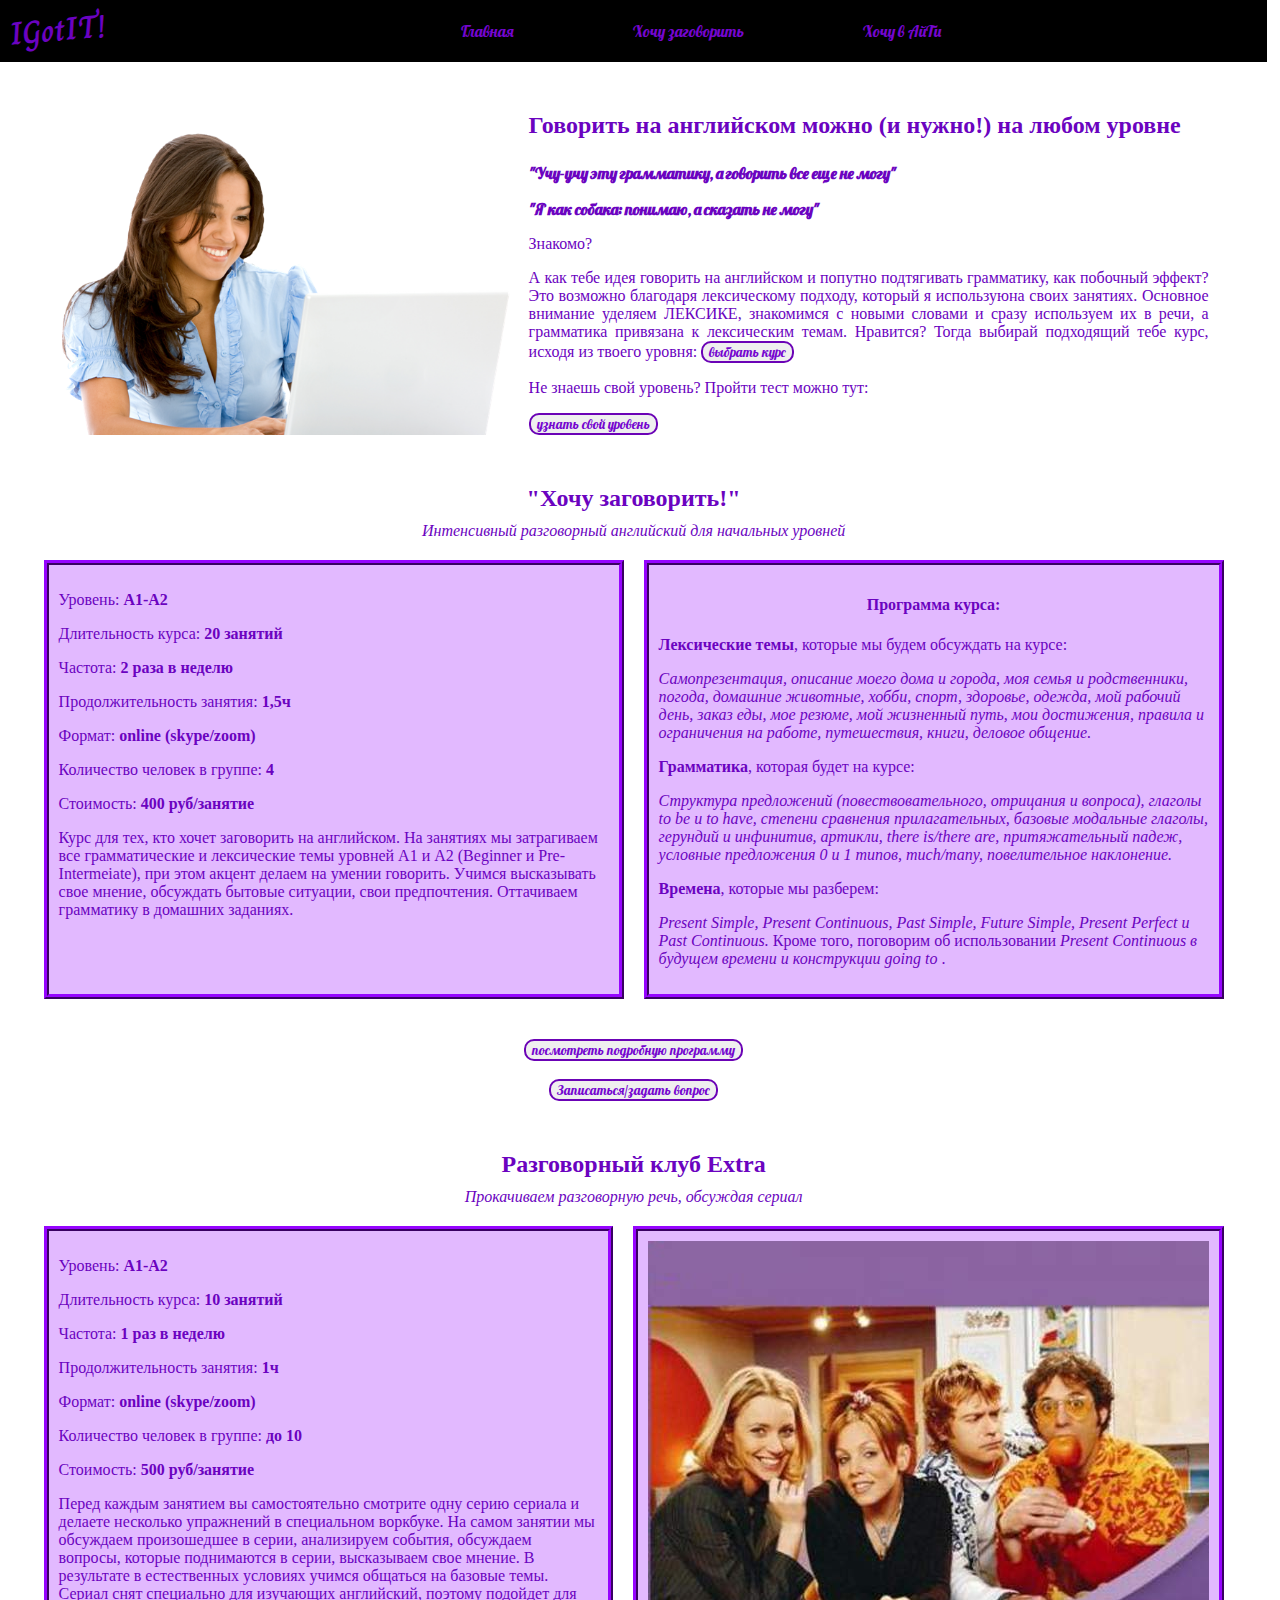
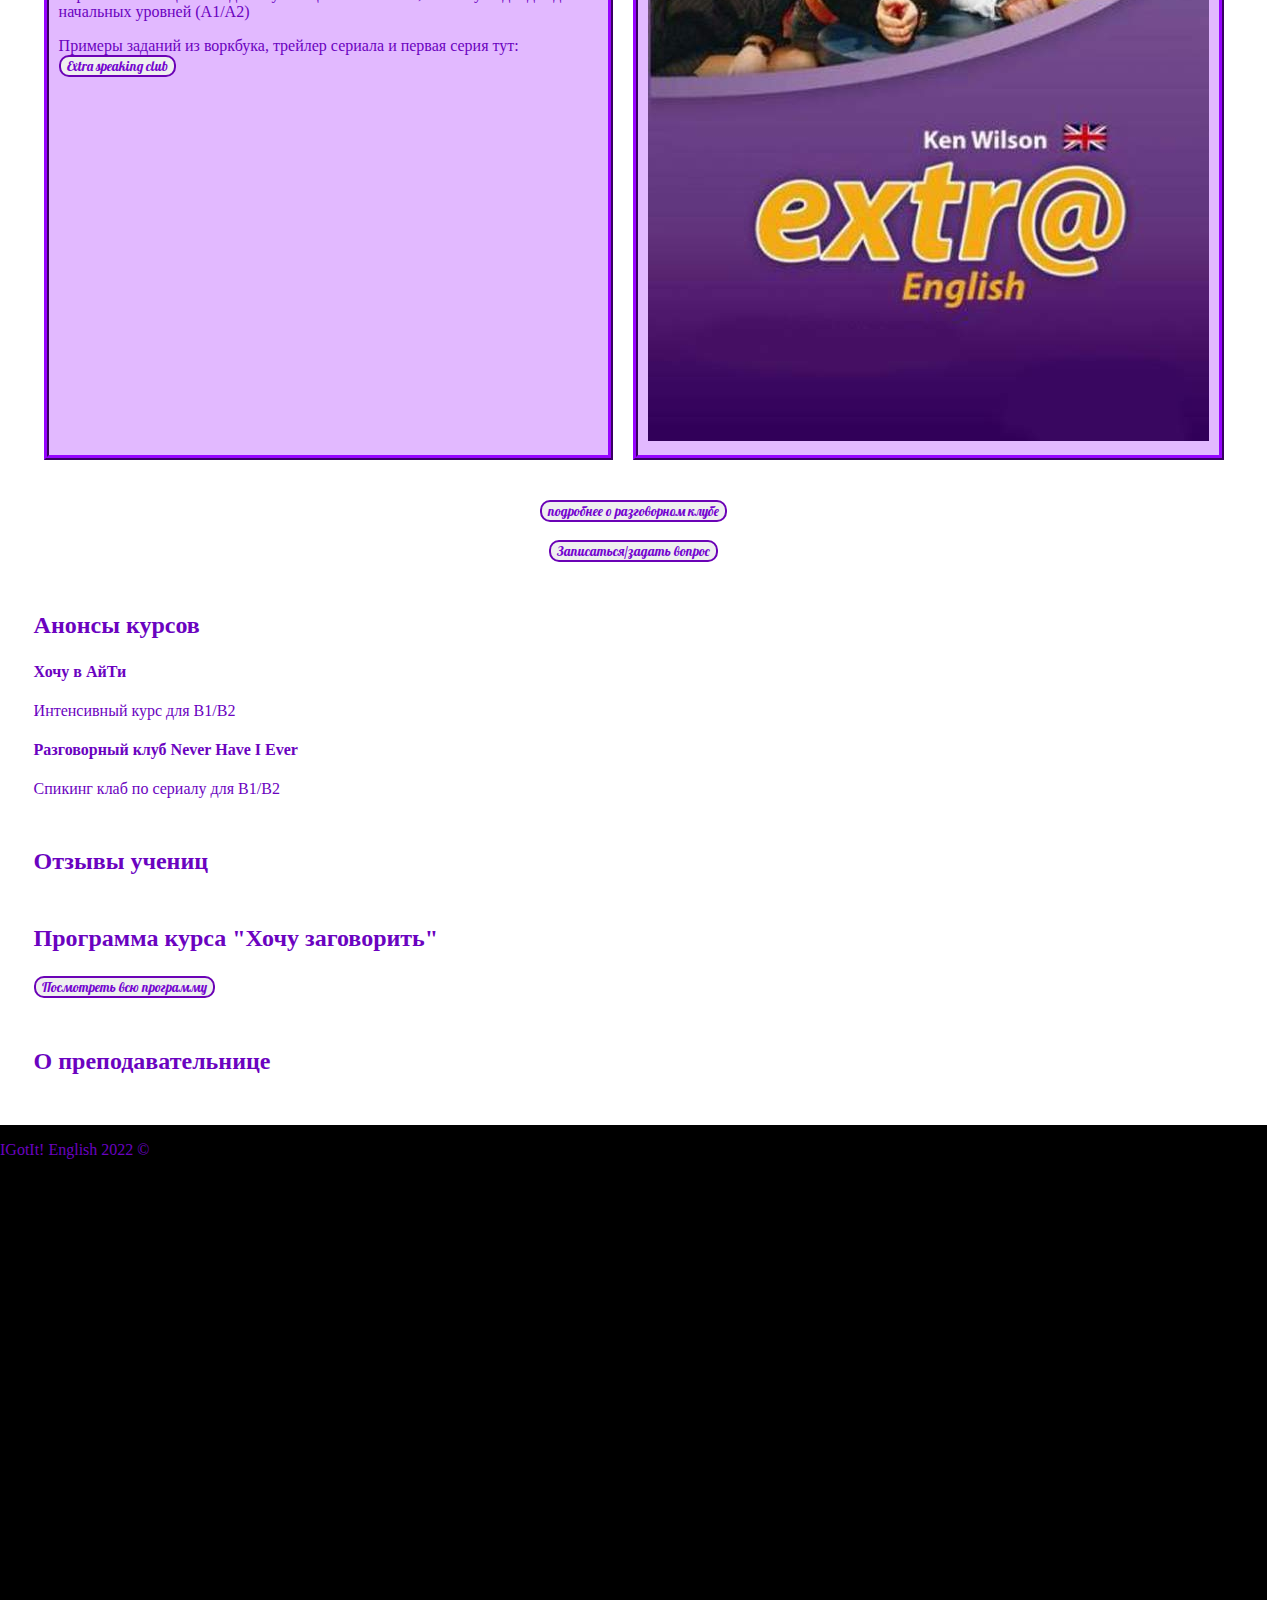
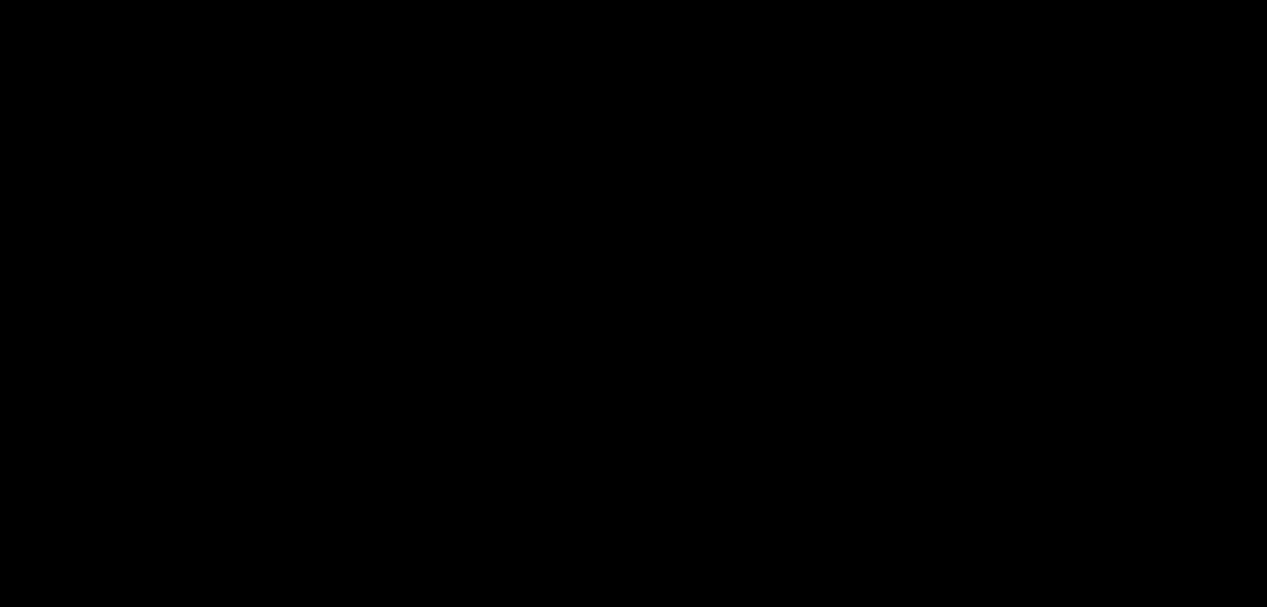
<file: index.html>
<!DOCTYPE html>
<html lang="ru">
<head>
    <meta charset="UTF-8">
    <meta http-equiv="X-UA-Compatible" content="IE=edge">
    <meta name="viewport" content="width=device-width, initial-scale=1.0">
    <title>IGotIT заговори на английском</title>
    <link rel="stylesheet" href="./styles/main.css">
    <link rel="stylesheet" href="./styles/header.css">
    <link rel="stylesheet" href="./styles/intro.css">
    <link rel="stylesheet" href="./styles/course-cards.css">
    <link rel="stylesheet" href="./styles/speakingClubs.css">
    <link rel="stylesheet" href="./styles/footer.css">
</head>
<body>
    <div class="main-container">
        <header class="header">
            <h1 id="school-title">IGotIT!</h1>
            <nav class="navigation">
                <ul class="header-navigation">
                    <li>
                        <a href="./index.html" class="menu-link">Главная</a>
                    </li>
                    <li>
                        <a href="./intensive-speaking-course.html" class="menu-link">Хочу заговорить</a>
                    </li>
                    <li>
                        <a href="./tech-english-course.html" class="menu-link">Хочу в АйТи</a>
                    </li>
                </ul>
            </nav>
            <nav class="mobile-navigation hidden-menu" id="mobile-navigation">
                <ul class="mobile-header-navigation">
                    <li>
                        <a href="./index.html" class="menu-link">Главная</a>
                    </li>
                    <li>
                        <a href="./intensive-speaking-course.html" class="menu-link">Хочу заговорить</a>
                    </li>
                    <li>
                        <a href="./tech-english-course.html" class="menu-link">Хочу в АйТи</a>
                    </li>
                </ul>
            </nav>
            <div class="menu-icon" id="menu-icon"> 
                <div class="menu-line line1"></div>
                <div class="menu-line line2"></div>
                <div class="menu-line line3"></div>
            </div>
        </header>

        <main class="main">
        
            <section class="intro">
                <div class="text-intro">
                    <h3>Говорить на английском можно (и нужно!) на любом уровне</h3>
                    <p class="quote">"Учу-учу эту грамматику, а говорить все еще не могу"</p>
                    <p class="quote">"Я как собака: понимаю, а сказать не могу"</p>
                    <p>Знакомо?</p>
                    <p>А как тебе идея говорить на английском и попутно подтягивать грамматику, как побочный эффект? 
                        Это возможно благодаря лексическому подходу, который я используюна своих занятиях.
                        Основное внимание уделяем ЛЕКСИКЕ, знакомимся с новыми словами и сразу используем их в речи, 
                        а грамматика привязана к лексическим темам. Нравится?
                        Тогда выбирай подходящий тебе курс, исходя из твоего уровня:
                        <button class="button"><a href="#course-cards">выбрать курс</a></button>
                        <!-- <p><a href="#course-cards"><img src="./pics/arrow.png" alt="выбрать курс" class="choose-courses-arrow"></a></p> -->
                    </p>
                    <p>Не знаешь свой уровень? Пройти тест можно тут: </p> <button class="button"><a href="https://www.englishradar.com/english-level-test/" target="_blank">узнать свой уровень</a></button>
                </div>

                <!-- <div class="pic-intro">
                    <img src="./pics/cats.jpg" alt="Разговорный английский" class="intro-img">
                </div> 
                </section>-->

            <!-- <section class="about-courses">
                <h3>Как проходят занятия</h3>-->
            </section> 

            <section class="course-cards" id="course-cards">
                <h3 class="section-title">"Хочу заговорить!"</h3>
                <p class="course-description">Интенсивный разговорный английский для начальных уровней</p>
                <div class="course-container">
                    <div class="course-short-info">
                        <p>Уровень: <strong>A1-A2</strong></p>
                        <p>Длительность курса: <strong>20 занятий</strong></p>
                        <p>Частота: <strong>2 раза в неделю</strong></p>
                        <p>Продолжительность занятия: <strong>1,5ч</strong></p>
                        <p>Формат: <strong>online (skype/zoom)</strong></p>
                        <p>Количество человек в группе: <strong>4</strong></p>
                        <p>Стоимость: <strong>400 руб/занятие</strong></p>
                        <p>Курс для тех, кто хочет заговорить на английском. 
                            На занятиях мы затрагиваем все грамматические и лексические темы уровней A1 и A2 (Beginner и Pre-Intermeiate),
                            при этом акцент делаем на умении говорить. Учимся высказывать свое мнение, обсуждать бытовые ситуации, свои предпочтения.
                            Оттачиваем грамматику в домашних заданиях.</p>
                    </div>
                    <div class="course-detailed-info">
                        <h4 class="program-title">Программа курса:</h4>
                        <p><strong>Лексические темы</strong>, которые мы будем обсуждать на курсе:</p>
                        <p><em>Самопрезентация, описание моего дома и города, моя семья и родственники, 
                            погода, домашние животные, хобби, спорт, здоровье, одежда, мой рабочий день, 
                            заказ еды, мое резюме, мой жизненный путь, мои достижения, правила и ограничения на работе, 
                            путешествия, книги, деловое общение.
                        </em></p>
    
                        <p><strong>Грамматика</strong>, которая будет на курсе:</p>
                        <p><em>Структура предложений (повествовательного, отрицания и вопроса), глаголы to be и to have, 
                            степени сравнения прилагательных, базовые модальные глаголы, герундий и инфинитив, артикли, 
                            there is/there are, притяжательный падеж, условные предложения 0 и 1 типов, much/many, повелительное наклонение.
                        </em></p>
    
                        <p><strong>Времена</strong>, которые мы разберем:</p>
                        <p><em>Present Simple, Present Continuous, Past Simple, Future Simple, Present Perfect и Past Continuous.</em>
                            Кроме того, поговорим об использовании <em>Present Continuous в будущем времени и конструкции going to
                        </em>.</p>
                    </div>
                </div>

                <div class="course-buttons">
                    <button class="button"><a href="./intensive-speaking-course.html">посмотреть подробную программу</a></button>
                    <br/>
                    <button class="button"><a href="#form">Записаться/задать вопрос</a></button>
                </div>
            </section>

            <section class="speakingClub-cards" id="speakingClub-cards">
                <h3 class="section-title">Разговорный клуб Extra</h3>
                <p class="course-description">Прокачиваем разговорную речь, обсуждая сериал</p>
                <div class="speakingClub-container">
                    <div class="speakingClub-info">
                        <p>Уровень: <strong>A1-A2</strong></p>
                        <p>Длительность курса: <strong>10 занятий</strong></p>
                        <p>Частота: <strong>1 раз в неделю</strong></p>
                        <p>Продолжительность занятия: <strong>1ч</strong></p>
                        <p>Формат: <strong>online (skype/zoom)</strong></p>
                        <p>Количество человек в группе: <strong>до 10</strong></p>
                        <p>Стоимость: <strong>500 руб/занятие</strong></p>
                        <p>Перед каждым занятием вы самостоятельно смотрите одну серию сериала и делаете несколько упражнений в специальном воркбуке.
                            На самом занятии мы обсуждаем произошедшее в серии, анализируем события, обсуждаем вопросы, которые поднимаются в серии, высказываем свое мнение. 
                            В результате в естественных условиях учимся общаться на базовые темы.
                            Сериал снят специально для изучающих английский, поэтому подойдет для начальных уровней (А1/А2)
                            </p>
                        <p>Примеры заданий из воркбука, трейлер сериала и первая серия тут: <button class="button"><a href="./extra-speaking-club.html">Extra speaking club</a></button></p>
                        <div class="extra-pic-for-mobile"></div>
                    </div>
                    <div class="speakingClub-pic">
                        <img src="./pics/extra-poster.jpg" alt="Speaking Club Extra" class="extra-poster">
                    </div>

                </div>

                <div class="course-buttons">
                    <button class="button"><a href="./extra-speaking-club.html">подробнее о разговорном клубе</a></button>
                    <br/>
                    <button class="button"><a href="#form">Записаться/задать вопрос</a></button>
                </div>
                
            </section>

            <section class="comingSoon-cards" id="comingSoon-cards">
                <h3>Анонсы курсов</h3>
                <div class="comingSoon-item">
                    <h4>Хочу в АйТи</h4>
                    <p>Интенсивный курс для B1/B2</p>
                </div>
                <div class="comingSoon-item">
                    <h4>Разговорный клуб Never Have I Ever</h4>
                    <p>Спикинг клаб по сериалу для B1/B2</p>
                </div>
            </section>
        
            <section class="feedback">
                <h3>Отзывы учениц</h3>
            </section>


            <section class="a1-programm-short">
                <h3>Программа курса "Хочу заговорить"</h3>
                <button class="button"><a href="./intensive-speaking-course.html">Посмотреть всю программу</a></button>
            </section>

            <section class="about-teacher">
                <h3>О преподавательнице</h3>
            </section>

        </main>
    
        <footer class="footer">
            <p>IGotIt! English 2022 &copy</p>
            <div class="social">
                <a href="https://www.instagram.com/igotitenglish/" target="_blank"><img src="./pics/instagram-icon2.png" alt="Instagram" class="instagram-icon"></a>
                <a href="#" target="_blank"><img src="./pics/facebook-icon.png" alt="facebook" class="facebook-icon"></a>
            </div>
            <a href="#school-title"><img src="./pics/arrow.png" alt="наверх" class="up-arrow"></a>
        </footer>
    
    </div>
    
    <script src="./scripts/menu.js"></script>
</body>
</html>
</file>
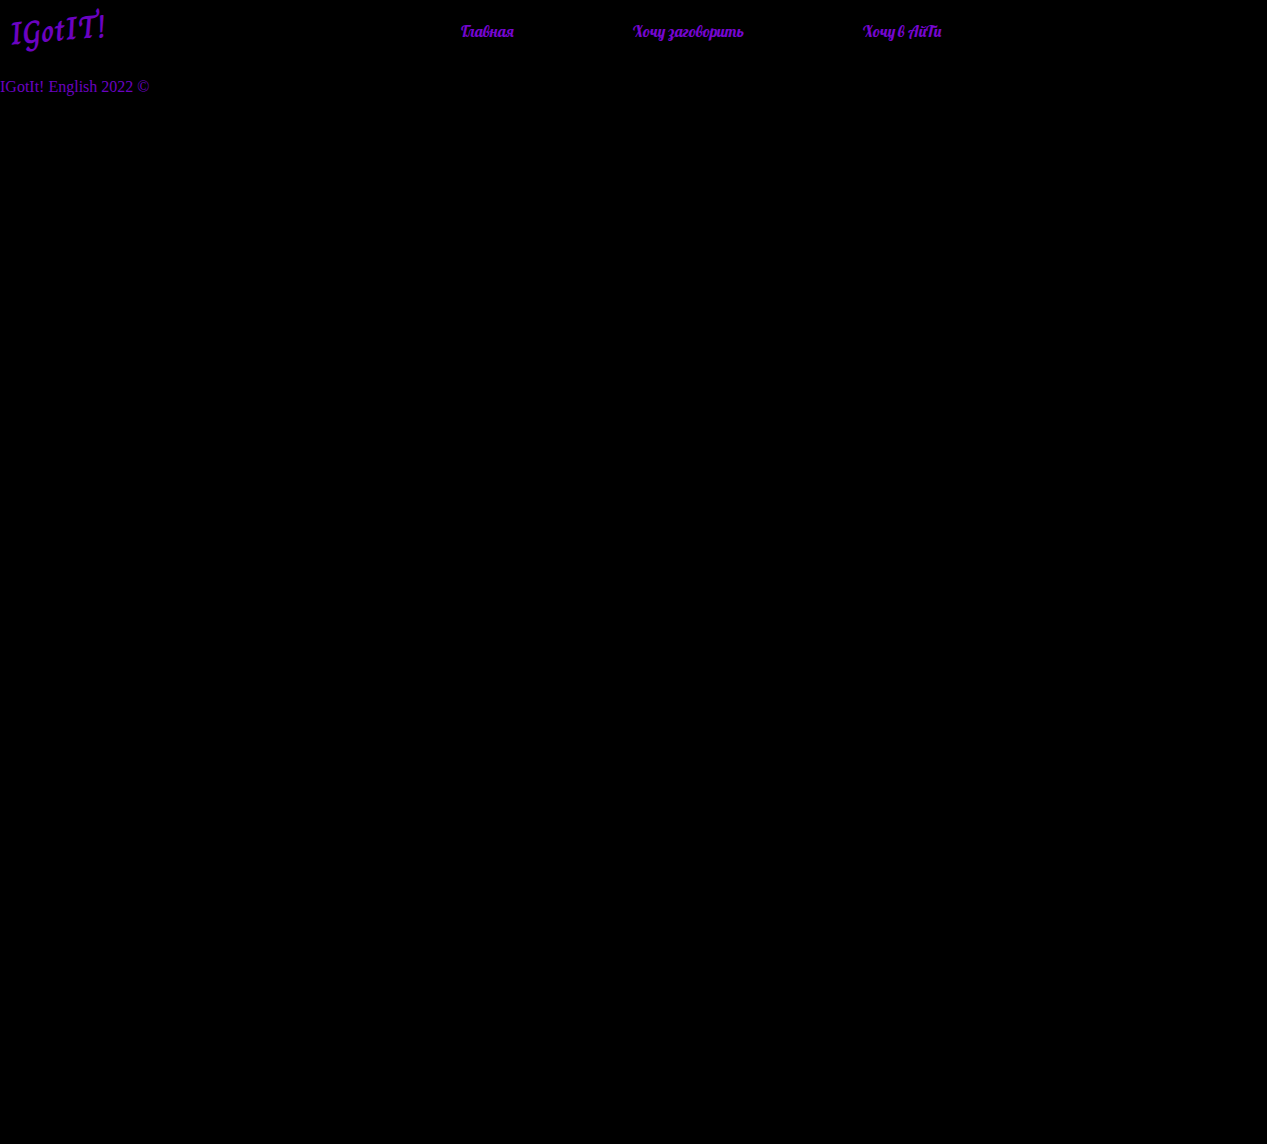
<file: intensive-speaking-course.html>
<!DOCTYPE html>
<html lang="ru">
<head>
    <meta charset="UTF-8">
    <meta http-equiv="X-UA-Compatible" content="IE=edge">
    <meta name="viewport" content="width=device-width, initial-scale=1.0">
    <title>Разговорный курс английского IGotIT</title>
    <link rel="stylesheet" href="./styles/main.css">
    <link rel="stylesheet" href="./styles/header.css">
    <link rel="stylesheet" href="./styles/footer.css">
</head>
<body>
    <div class="main-container">
        <header class="header">
            <h1 id="school-title">IGotIT!</h1>
            <nav class="navigation">
                <ul class="header-navigation">
                    <li>
                        <a href="./index.html" class="menu-link">Главная</a>
                    </li>
                    <li>
                        <a href="./intensive-speaking-course.html" class="menu-link">Хочу заговорить</a>
                    </li>
                    <li>
                        <a href="./tech-english-course.html" class="menu-link">Хочу в АйТи</a>
                    </li>
                </ul>
            </nav>
            <nav class="mobile-navigation hidden-menu" id="mobile-navigation">
                <ul class="mobile-header-navigation">
                    <li>
                        <a href="./index.html" class="menu-link">Главная</a>
                    </li>
                    <li>
                        <a href="./intensive-speaking-course.html" class="menu-link">Хочу заговорить</a>
                    </li>
                    <li>
                        <a href="./tech-english-course.html" class="menu-link">Хочу в АйТи</a>
                    </li>
                </ul>
            </nav>
            <div class="menu-icon" id="menu-icon"> 
                <div class="menu-line line1"></div>
                <div class="menu-line line2"></div>
                <div class="menu-line line3"></div>
            </div>
        </header>

        <main class="main">
        
        </main>
    
        <footer class="footer">
            <p>IGotIt! English 2022 &copy</p>
            <div class="social">
                <a href="https://www.instagram.com/igotitenglish/" target="_blank"><img src="./pics/instagram-icon2.png" alt="Instagram" class="instagram-icon"></a>
                <a href="#" target="_blank"><img src="./pics/facebook-icon.png" alt="facebook" class="facebook-icon"></a>
            </div>
            <a href="#school-title"><img src="./pics/arrow.png" alt="наверх" class="up-arrow"></a>
        </footer>
    
    </div>
    
    <script src="./scripts/menu.js"></script>
</body>
</html>
</file>
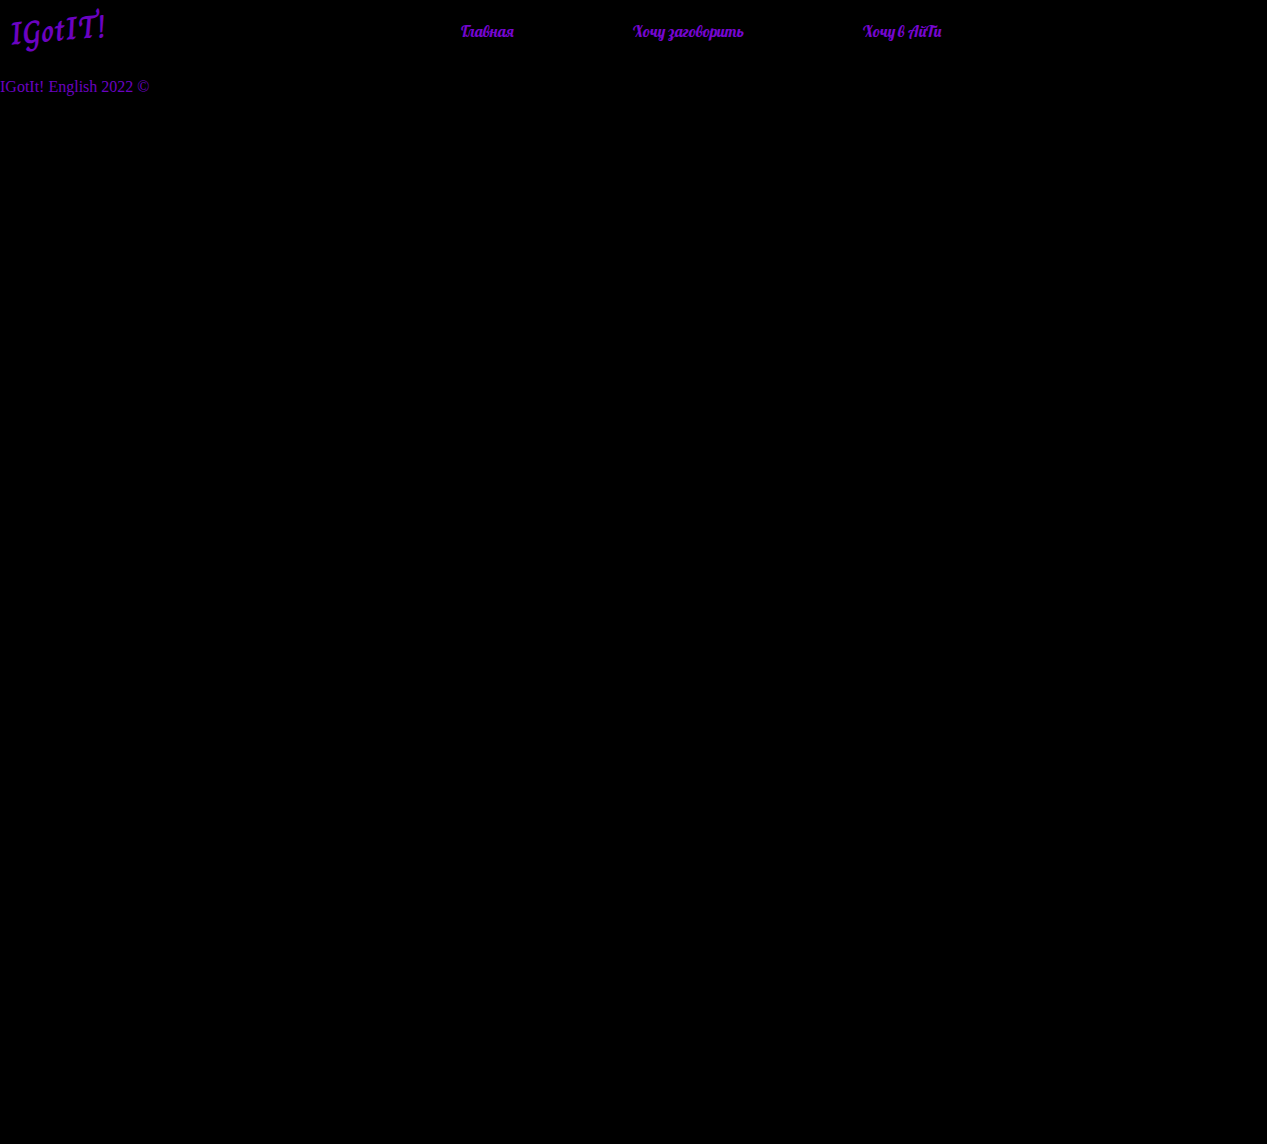
<file: tech-english-course.html>
<!DOCTYPE html>
<html lang="ru">
<head>
    <meta charset="UTF-8">
    <meta http-equiv="X-UA-Compatible" content="IE=edge">
    <meta name="viewport" content="width=device-width, initial-scale=1.0">
    <title>Английский для IT IGotIT</title>
    <link rel="stylesheet" href="./styles/main.css">
    <link rel="stylesheet" href="./styles/header.css">
    <link rel="stylesheet" href="./styles/footer.css">
</head>
<body>
    <div class="main-container">
        <header class="header">
            <h1 id="school-title">IGotIT!</h1>
            <nav class="navigation">
                <ul class="header-navigation">
                    <li>
                        <a href="./index.html" class="menu-link">Главная</a>
                    </li>
                    <li>
                        <a href="./intensive-speaking-course.html" class="menu-link">Хочу заговорить</a>
                    </li>
                    <li>
                        <a href="./tech-english-course.html" class="menu-link">Хочу в АйТи</a>
                    </li>
                </ul>
            </nav>
            <nav class="mobile-navigation hidden-menu" id="mobile-navigation">
                <ul class="mobile-header-navigation">
                    <li>
                        <a href="./index.html" class="menu-link">Главная</a>
                    </li>
                    <li>
                        <a href="./intensive-speaking-course.html" class="menu-link">Хочу заговорить</a>
                    </li>
                    <li>
                        <a href="./tech-english-course.html" class="menu-link">Хочу в АйТи</a>
                    </li>
                </ul>
            </nav>
            <div class="menu-icon" id="menu-icon"> 
                <div class="menu-line line1"></div>
                <div class="menu-line line2"></div>
                <div class="menu-line line3"></div>
            </div>
        </header>

        <main class="main">
        
        </main>
    
        <footer class="footer">
            <p>IGotIt! English 2022 &copy</p>
            <div class="social">
                <a href="https://www.instagram.com/igotitenglish/" target="_blank"><img src="./pics/instagram-icon2.png" alt="Instagram" class="instagram-icon"></a>
                <a href="#" target="_blank"><img src="./pics/facebook-icon.png" alt="facebook" class="facebook-icon"></a>
            </div>
            <a href="#school-title"><img src="./pics/arrow.png" alt="наверх" class="up-arrow"></a>
        </footer>
    
    </div>
    
    <script src="./scripts/menu.js"></script>
</body>
</html>
</file>
<file: styles/main.css>
@import url('https://fonts.googleapis.com/css2?family=Lobster&display=swap');

html {
    scroll-behavior: smooth;
}

body {
    overflow-x: hidden;
}

h1, body {
    margin: 0;
    color: #6b03c0;
}

h3 {
    font-size: 1.5em;
}

ul, li {
    margin-left: 0;
}

a {
    font-family: 'Lobster', cursive;
    text-decoration: none;
    color: #7506cf;
}

a:hover {
    color: #ba6ff7;
}

li {
    list-style-type: none;
    color: white;
    /* text-shadow: 1px 1px 1px white; */
}

.button {
    border-radius: 10px;
    border: 2px solid #6b03b6;
}

.main-container {
    height: 100vh;
    width: 99vw;
    display: flex;
    flex-direction: column;
    justify-content: space-between;
}

html {
    scroll-behavior: smooth;
}

/* main */
.main {
    margin: 0 auto;
    max-width: 1200px;
}

section {
    margin-top: 50px;
    margin-bottom: 50px;
}
</file>
<file: styles/header.css>
@import url('https://fonts.googleapis.com/css2?family=Charm:wght@700&display=swap');

.header {
    display: flex;
    justify-content: space-between;
    padding: 5px 10px;
    background-color: black;
}

.header-navigation {
    display: flex;
    justify-content: space-around;
}

.header-navigation a:active {
    color: #590c9c;
    transition: 0.1s;
}

.menu-icon {
    display: flex;
    justify-content: center;
    margin-top: 8px;
}

.menu-icon:hover {
    cursor: pointer;
}

.menu-line {
    width: 35px;
    height: 5px;
    background-color: #6908b9;
    margin: 6px 0;
    transition: 0.4s;
}

.navigation {
    width: 50vw;
}

.mobile-header-navigation {
    margin-top: 0;
    margin-left: 0;
}

.mobile-header-navigation li {
    border: 1px solid #6908b9;
    border-radius: 10px;
    padding: 5px 10px;
    text-align: right;
}

.mobile-header-navigation a:hover {
    cursor: pointer;
    border: none;
}

.mobile-header-navigation li:active {
    border: 1px solid #b979ec;
    background-color: #270444;
}

.mobile-header-navigation li:hover {
    cursor: pointer;
    background-color: #59089b;
}

.hidden-menu {
    opacity: 0;
}

h1 {
    transform: rotate(-5deg);
    font-family: 'Charm', cursive;
}


.menu-link {
    border-bottom: 3px solid transparent;
}

.menu-link:hover {
    border-bottom: 3px solid #6908b9;
    transition: 0.2s;
}

/* анимация меню */
.change .line1 {
    transform: rotate(-45deg) translate(-9px, 6px) ;
}

.change .line2 {
    opacity: 0;
}

.change .line3 {
    transform: rotate(45deg) translate(-8px, -8px) ;
}

@media (max-width: 1000px) {
    .navigation {
        width: 80vw;
    }
}

@media (min-width: 601px) {
    .navigation {
        display: block;
    }

    .menu-icon {
        display: none;
    }

    .mobile-header-navigation {
        display: none;
    }
}

@media (max-width: 600px) {
    .navigation {
        display: none;
    }

    .menu-icon {
        display: inline;
        margin-right: 15px;
    }

}
</file>
<file: styles/intro.css>
/* intro */

.intro {
    box-sizing: border-box;
}

.text-intro {
    text-align: justify;
    
}

@media (max-width: 950px) {
    .intro {
        background: white;
    }

    /* ширина текста блока в моб */
    .text-intro {
        width: 85%;
        padding: 5px 15px;
    }
}

@media (min-width: 951px) {
    .intro {
        background: url("../pics/intro-bg.png");
        object-fit: cover;
        background-size: 500px;
        background-repeat: no-repeat;
    }

    .text-intro {
        padding-right: 25px;
        padding-left: 495px;
    }
}

.pic-intro {
    background: url("../pics/cats.jpg");
    /* background-size: 100%; */
    background-size: cover;
    object-fit: cover;
    background-repeat: no-repeat;
}

.intro-img {
    max-width: 700px; 
}

.quote {
    /* font-style: italic; */
    font-weight: bolder;
    font-family: 'Lobster', cursive;
}

.choose-courses-arrow {
    width: 35px;
    border-radius: 30px;
    background-color: #6b03b6;
    transform: rotate(90deg);
    padding-top: 5px;
}

.choose-courses-arrow:hover {
    background-color: #9f2ef0;
}
</file>
<file: styles/course-cards.css>
@media (max-width: 590px) {
    .course-container {
        grid-template-columns: 1fr;
        justify-content: space-between;
    }

    .course-short-info, .course-detailed-info {
        min-width: 200px;
        margin-right: 5px;
    }
}

@media (min-width: 591px) {
    .course-container {
        grid-template-columns: repeat(auto-fill, 600px);
        justify-content: center;
    }

    .course-short-info, .course-detailed-info {
        margin: 10px;
        padding: 10px;
    }
}



.course-cards {
    /* background-color: #68f868; */
}

.section-title {
    text-align: center;
    margin-bottom: 0;
}

.program-title {
    text-align: center;
    
}

.course-description {
    text-align: center;
    font-style: italic;
    margin: 10px;
}

.course-container {
    display: grid;
    /* justify-content: space-between; */
    /* grid-template-columns: repeat(auto-fill, 550px); */
}

@media (max-width: 590px) {
    .course-container {
        grid-template-columns: 1fr;
    }

    .course-short-info, .course-detailed-info {
        min-width: 200px;
        margin-right: 5px;
    }
}

.course-short-info, .course-detailed-info {
    /* max-width: 350px; */
    border: 5px ridge #6b03b6;
    margin: 10px;
    padding: 10px;
    background-color: #e2b9ff;
}

.course-short-info:hover, .course-detailed-info:hover {
    background-color: #f2e6fb;
    outline: 3px ridge #38045d;
}

.course-buttons {
    display: flex;
    flex-direction: column;
    justify-content: center;
    align-items: center;
    margin-top: 30px;
}
</file>
<file: styles/speakingClubs.css>
@media (max-width: 1130px) {
    .speakingClub-container {
        flex-direction: column;
        align-items: center;
    }

    .speakingClub-pic {
        display: none;
    }

    /* .speakingClub-info {
        background: url("../pics/.extra-poster");
        max-width: 600px;
    } */

    .speakingClub-info {
        border: 5px ridge #6b03b6;
        margin: 10px;
        padding: 10px;
        /* background: url("../pics/extra-title.jpg") no-repeat right top; */
        background-color: #e2b9ff;
        max-width: 600px;
    }

    .extra-pic-for-mobile {
        /* display: block;*/
        max-width: 550px;
        height: 220px;
        margin: 0 auto;
        background: url("../pics/extra-title.jpg"); 
        background-size: cover;
        background-position-x: 50%;
        background-position: 50%;
    }
}

@media (min-width: 1131px) {
    .speakingClub-container {
        flex-direction: row;
    }

    .speakingClub-info, .speakingClub-pic {
        border: 5px ridge #6b03b6;
        margin: 10px;
        padding: 10px;
        background-color: #e2b9ff;
    }

    .extra-pic-for-mobile {
        display: none;
    }
}

.speakingClub-container {
    display: flex;
}

/* .speakingClub-info, .speakingClub-pic {
    border: 5px ridge #6b03b6;
    margin: 10px;
    padding: 10px;
    background-color: #e2b9ff;
} */

.speakingClub-info:hover, .speakingClub-pic:hover {
    background-color: #f2e6fb;
    outline: 3px ridge #6b03b6;
}

.speakingClub-pic .extra-poster {

}
</file>
<file: styles/footer.css>
.footer {
    background-color: black;
}
</file>
